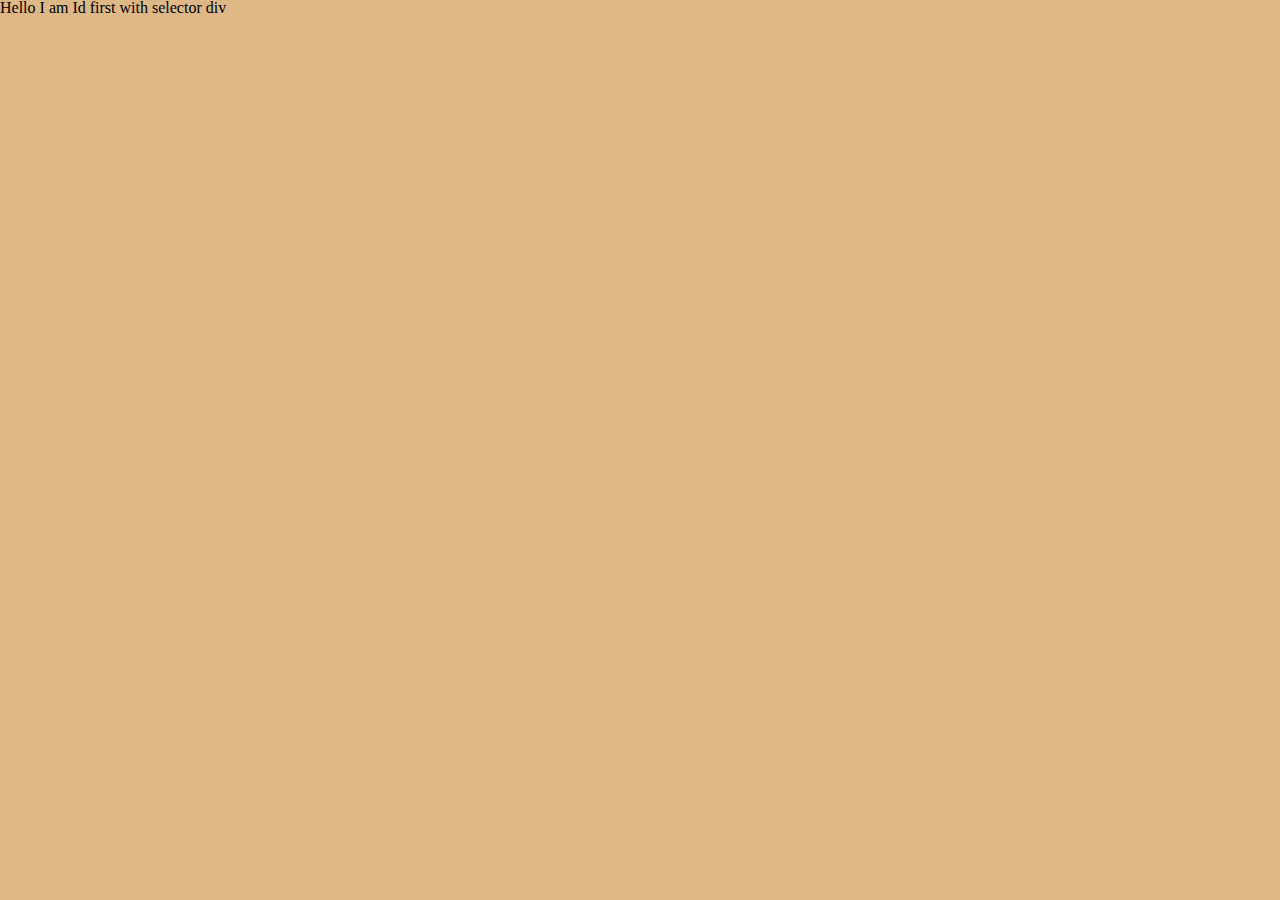
<file: 02_selectors/index.html>
<!DOCTYPE html>
<html lang="ru">
<head>
    <meta charset="UTF-8">
    <meta name="viewport" content="width=device-width, initial-scale=1.0">
    <title>Document</title>
    <link rel="stylesheet" href="css/style.css">
</head>
<body>
    <div></div>
    <div class="myClass"></div>
    <div id="myId"></div>
    <div class="coolClass mine"></div>
    <script src="js/script.js"></script>
</body>
</html>
</file>
<file: 02_selectors/css/style.css>
@import url(reset.css);

body {
    background-color: burlywood;
}
</file>
